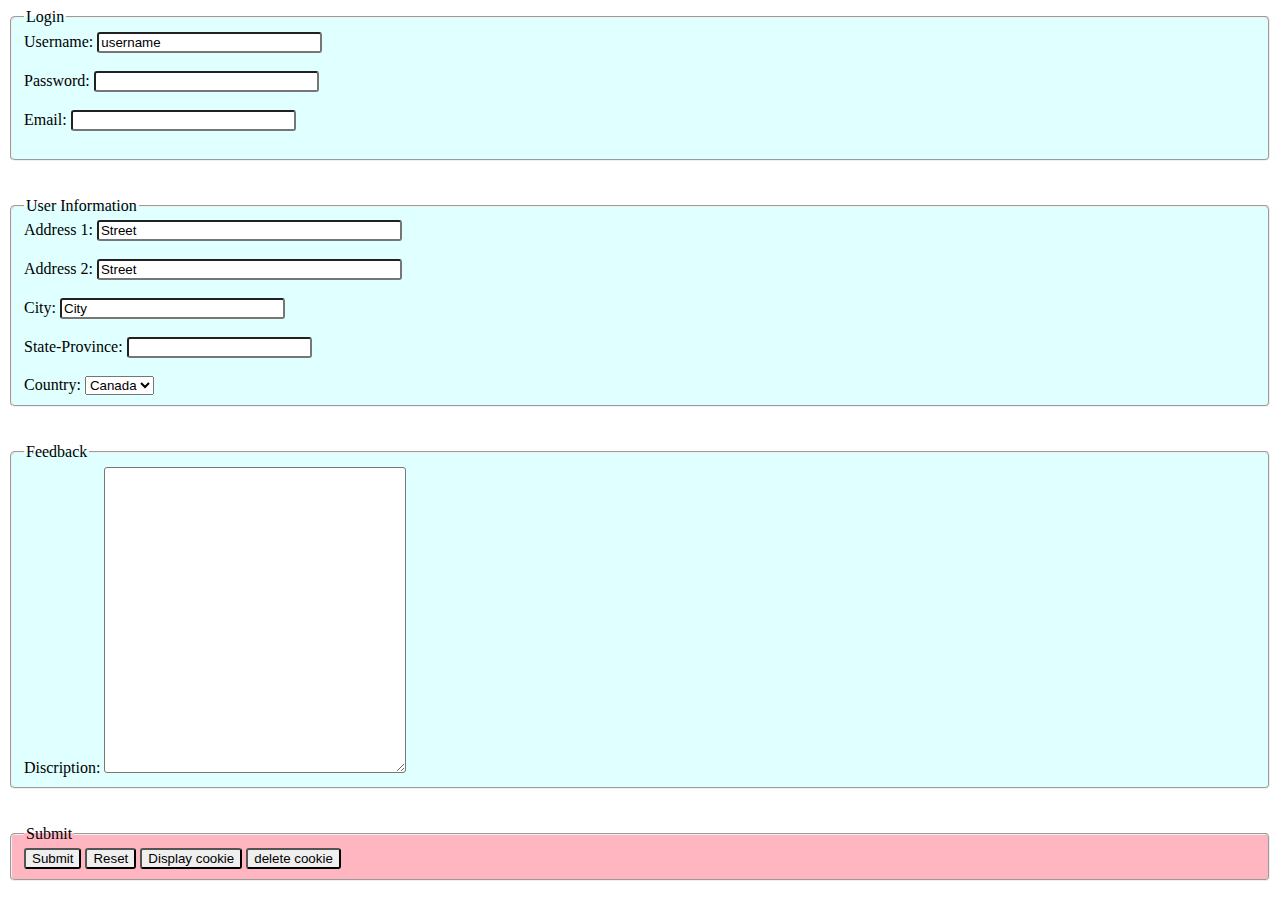
<file: web-site-login-logout using jQuery/Pages/feedback.html>
<!--Name : LOVELEEN KAUR
    Date : dec 5 2022
    Desc : Forms
-->

<!DOCTYPE html>
<html>

    <head>
        <meta charset="utf-8" />
        <title>Forms</title>
        <link rel="stylesheet" href="../css/feedback.css" />
        <script src="https://ajax.googleapis.com/ajax/libs/jquery/1.11.3/jquery.min.js">
	
        </script>
        <script type="text/javascript">

function setCookies(cname,cvalue,nbrSec){
                var d = new Date();
                d.setTime(d.getTime()+ (nbrSec*1000));
                var expires = "expires="+d.toUTCString();
                document.cookie = cname + "=" + cvalue + "; " + expires;
        
                //alert(document.cookie);
            }

function getCookie(cname) {
    var name = cname + "=";
    var ca = document.cookie.split(';');
    for(var i=0; i<ca.length; i++) {
        var c = ca[i];
        while (c.charAt(0)==' ') c = c.substring(1);
        if (c.indexOf(name) == 0) return unescape(c.substring(name.length, c.length));
    };
    result = "";
    
}
function deleteCookie(cname){
	//alert('before ' +getCookie('cookieTime'));
    setCookies(cname,"",-1);
	//alert('after ' + getCookie('cookieTime'));

}

   function displayValues(){
    let ac = getCookie("cookieTime").split("|");
    if(ac.length > 0){
      alert("time spend:"+ac[0]);
    }else{
      alert("No time - no cookie\nEmpty cookie!");
    }
   }
</script>
<script type = "text/javascript">
    let t1,t2;
    function getT1(){
        var date1 = new Date();
        t1 = date1.getTime();

    }
    function diffT2fromT1(){
        var date2 = new Date();
		let result = 0;
        t2 = date2.getTime();

        
            let timespan = t2-t1;
            result = (timespan/1000);
            alert("the time spend on this page is " +result.toString() + " sec.");
            setCookies("cookieTime",result,15);
			
            getT1()
        
        return result();
    }
    </script>
        
    </head>
    <body onload="getT1()"> 
        <form action= "nextpage.php" method="post">
            <fieldset id="login">
                <legend>Login</legend>
                Username: 
                <input type="text" name="username" value="username" size="25" maxlength="10"/> <br /><br/>
                Password: 
                <input type="password" name="password" size="25" maxlength="10" /> <br /><br />
                Email: 
                <input type="email" name="email" size="25" maxlength="100" /> <br /><br />
                
            </fieldset>
            <br/><br />
            
           
            <fieldset id="user">
                <legend>User Information</legend>
                Address 1:
                <input type="text" name="address1" value="Street" size="35" maxlength="30" /> <br /> <br />
                Address 2:
                <input type="text" name="address2" value="Street" size="35" maxlength="30" /> <br /> <br />
                City:     
                <input type="text" name="city" value="City" size="25" maxlength="25" /> <br /> <br />
                <label for="states">State-Province:</label>
                <input list="state" name="states" id="states">
                <datalist id="state">
                    <option value="Alberta">
                    <option value="British Columbia">
                    <option value="Manitoba">
                    <option value="New Brunswick">
                    <option value="Newfoundland and Labrador">
                    <option value="Northwest Territories">
                    <option value="Nova Scotia">
                    <option value="Nunavut">
                    <option value="Ontario">
                    <option value="Prince Edward Island">
                    <option value="Quebec">
                    <option value="Saskatchewan">
                    <option value="Yukon">
                </datalist><br /><br />
                Country:
                <select>
                    <option selected="selected">Canada</option>
                    <option>USA</option>
                    <option>Mexico</option>
                </select>
            </fieldset>
            <br/><br/>
            <fieldset id="feedback">
                <legend>Feedback</legend>
                Discription:
                <textarea name="discription" rows ="20" cols="35"></textarea>
            </fieldset><br /><br />
            <fieldset id="submit">
                <legend>Submit</legend>
                <input type="button" value="Submit" onclick="diffT2fromT1()" />
                
                <input type="reset" />
                <!---<input type="button" value = "check time" onclick="diffT2fromT1();" />   -->
                <input type="button" value="Display cookie" onclick="displayValues();" />
				<input type="button" value = "delete cookie" onclick="deleteCookie('cookieTime');" />
            </fieldset>

           
        </form>
    </body>
</html>
</file>
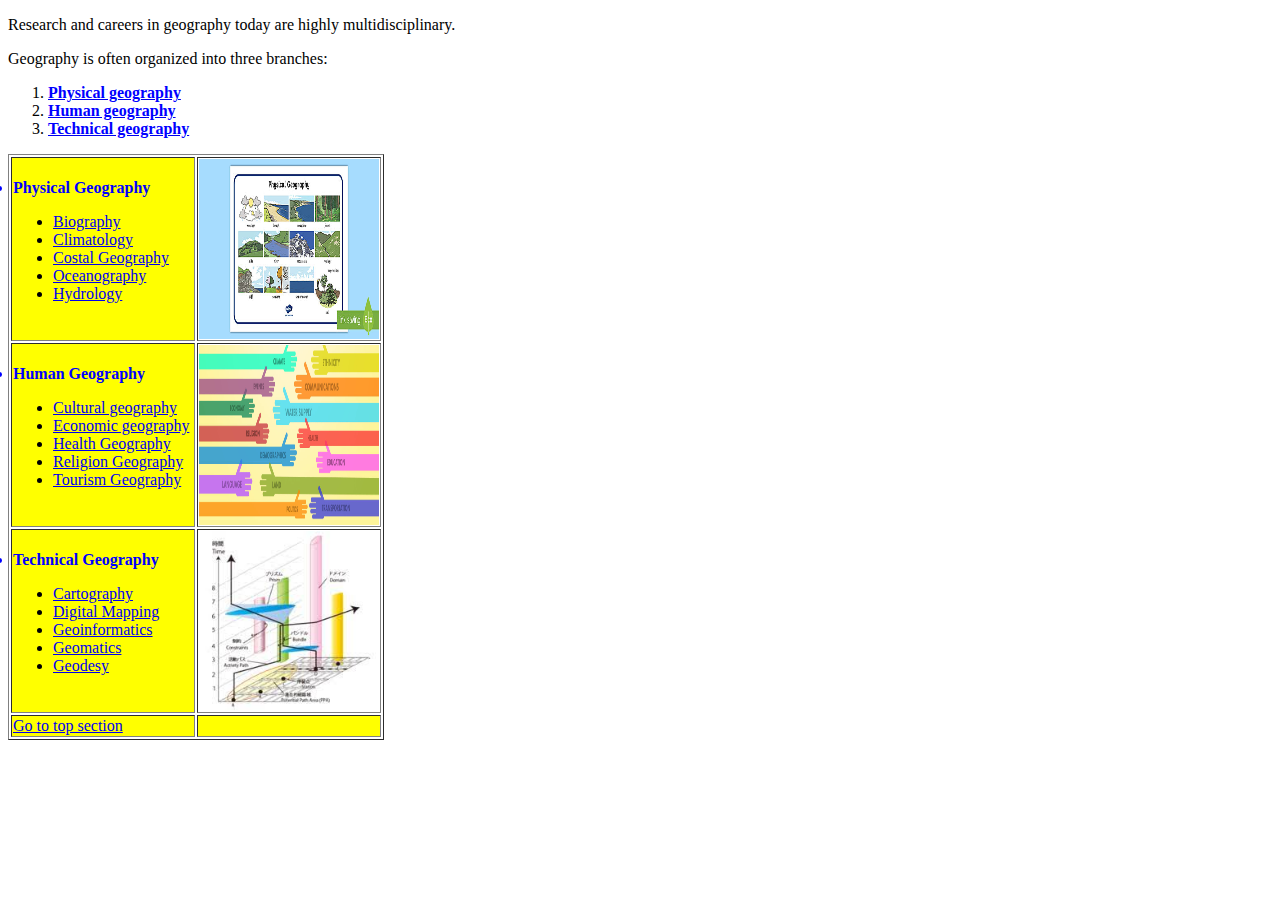
<file: web-site-login-logout using jQuery/Pages/Geography.html>
<!DOCTYPE html PUBLIC "-//W3C//DTD XHTML 1.0 Transitional//EN"
"http://www.w3.org/TR/xhtml1/DTD/xhtml1-transitional.dtd">

<html xmlns="http://www.w3.org/1999/xhtml">
  <!-- Name: Loveleen 
     Date: 2 december 2022
     Description: Page2
   -->
  <head>
    <title>Types Of Geography</title>
    
<meta http-equiv="content-type" content="text/html; charset=UTF-8" />
    <style type="text/css">
      .first_li::marker {
        color: #0000ff; /* Change the marker color */
      }
    </style>
  </head>
  <body>
    <p id="top">
        Research and careers in geography today are highly multidisciplinary. </p>
       <p > Geography is often organized into three branches:</p>
       <ol>
        <li ><a href = "#pg"><b style="color: #0000ff;">Physical geography</b></a></li>
        <li><a href= "#hg"><b style="color: #0000ff;">Human geography</b></a></li>
        <li><a href= "#tg"><b style="color: #0000ff;">Technical geography</b></a></li>
        
       
        </ol>
   

    <table border="1" >
        <tr>
          <td style="background-color: #ffff00; width: 180px">
            
              <li id ="pg"  style="color: #0000ff;">
                <b>Physical Geography</b>
                <ul style="color: #000000;">
                    <li><a href ="https://en.wikipedia.org/wiki/Biogeography" target ="_blank">Biography</a></li>
                    <li><a href="https://en.wikipedia.org/wiki/Climatology" target ="_blank">Climatology</a></li>
                    <li><a href="https://en.wikipedia.org/wiki/Coastal_geography" target ="_blank">Costal Geography</a></li>
                    <li><a href="https://en.wikipedia.org/wiki/Oceanography" target ="_blank">Oceanography</a></li>
                    <li><a href="https://en.wikipedia.org/wiki/Hydrology" target ="_blank">Hydrology</a></li>
                    
                  </ul>
                </li>
                </td>
                <td>
                  <a href = "https://en.wikipedia.org/wiki/Physical_geography" target = "_blank">
                    <img src="../Imgs/pg.jpg" alt="Physical Geography" style="width: 180px; height:180px;"/></a>
                </td>
                </tr>
                <tr>
                <td style="background-color: #ffff00; width: 180px">
                <li id ="hg" style="color: #0000ff;">
                    <b>Human Geography</b>
                    <ul style="color: #000000;">
                        <li><a href ="https://en.wikipedia.org/wiki/Cultural_geography" target ="_blank">Cultural geography</a></li>
                        <li><a href="https://en.wikipedia.org/wiki/Economic_geography" target ="_blank">Economic geography</a></li>
                        <li><a href="https://en.wikipedia.org/wiki/Health_geography" target ="_blank">Health Geography</a></li>
                        <li><a href="https://en.wikipedia.org/wiki/Religion_and_geography" target ="_blank">Religion Geography</a></li>
                        <li><a href="https://en.wikipedia.org/wiki/Tourism_geography" target ="_blank">Tourism Geography</a></li>
                        
                      </ul>
                    </li>
                </td>
                <td>
                  <a href = "https://en.wikipedia.org/wiki/Human_geography" target = "_blank">
                    <img src="../Imgs/hg.jpeg" alt="Human Geography" style="width: 180px; height:180px;"/></a>
                </td>
                </tr>
                <tr>
                    <td style="background-color: #ffff00; width: 180px">
                    <li id ="tg" style="color: #0000ff;">
                        <b>Technical Geography</b>
                        <ul style="color: #000000;">
                            <li><a href ="https://en.wikipedia.org/wiki/Cartography" target ="_blank">Cartography</a></li>
                            <li><a href="https://en.wikipedia.org/wiki/Digital_mapping" target ="_blank">Digital Mapping</a></li>
                            <li><a href="https://en.wikipedia.org/wiki/Geoinformatics" target ="_blank">Geoinformatics</a></li>
                            <li><a href="https://en.wikipedia.org/wiki/Geomatics" target ="_blank">Geomatics</a></li>
                            
                            <li><a href="https://en.wikipedia.org/wiki/Geodesy" target ="_blank">Geodesy</a></li>
                            
                          </ul>
                        </li>
                    </td>
                    <td>
                      <a href = "https://en.wikipedia.org/wiki/Technical_geography" target = "_blank">
                        <img src="../Imgs/download.jpg" alt="Technical Geography" style="width: 180px; height:180px;"/></a>
                    </td>
                    </tr>
                    <tr>

                      <td style="background-color: #ffff00; width: 180px"><a href ="#top">Go to top section</a></td>
                      
                      <td style="background-color: #ffff00; width: 180px"><a href ="#top"></a></td>
                      
                    </tr>
            </table>
            </body>
            </html>
</file>
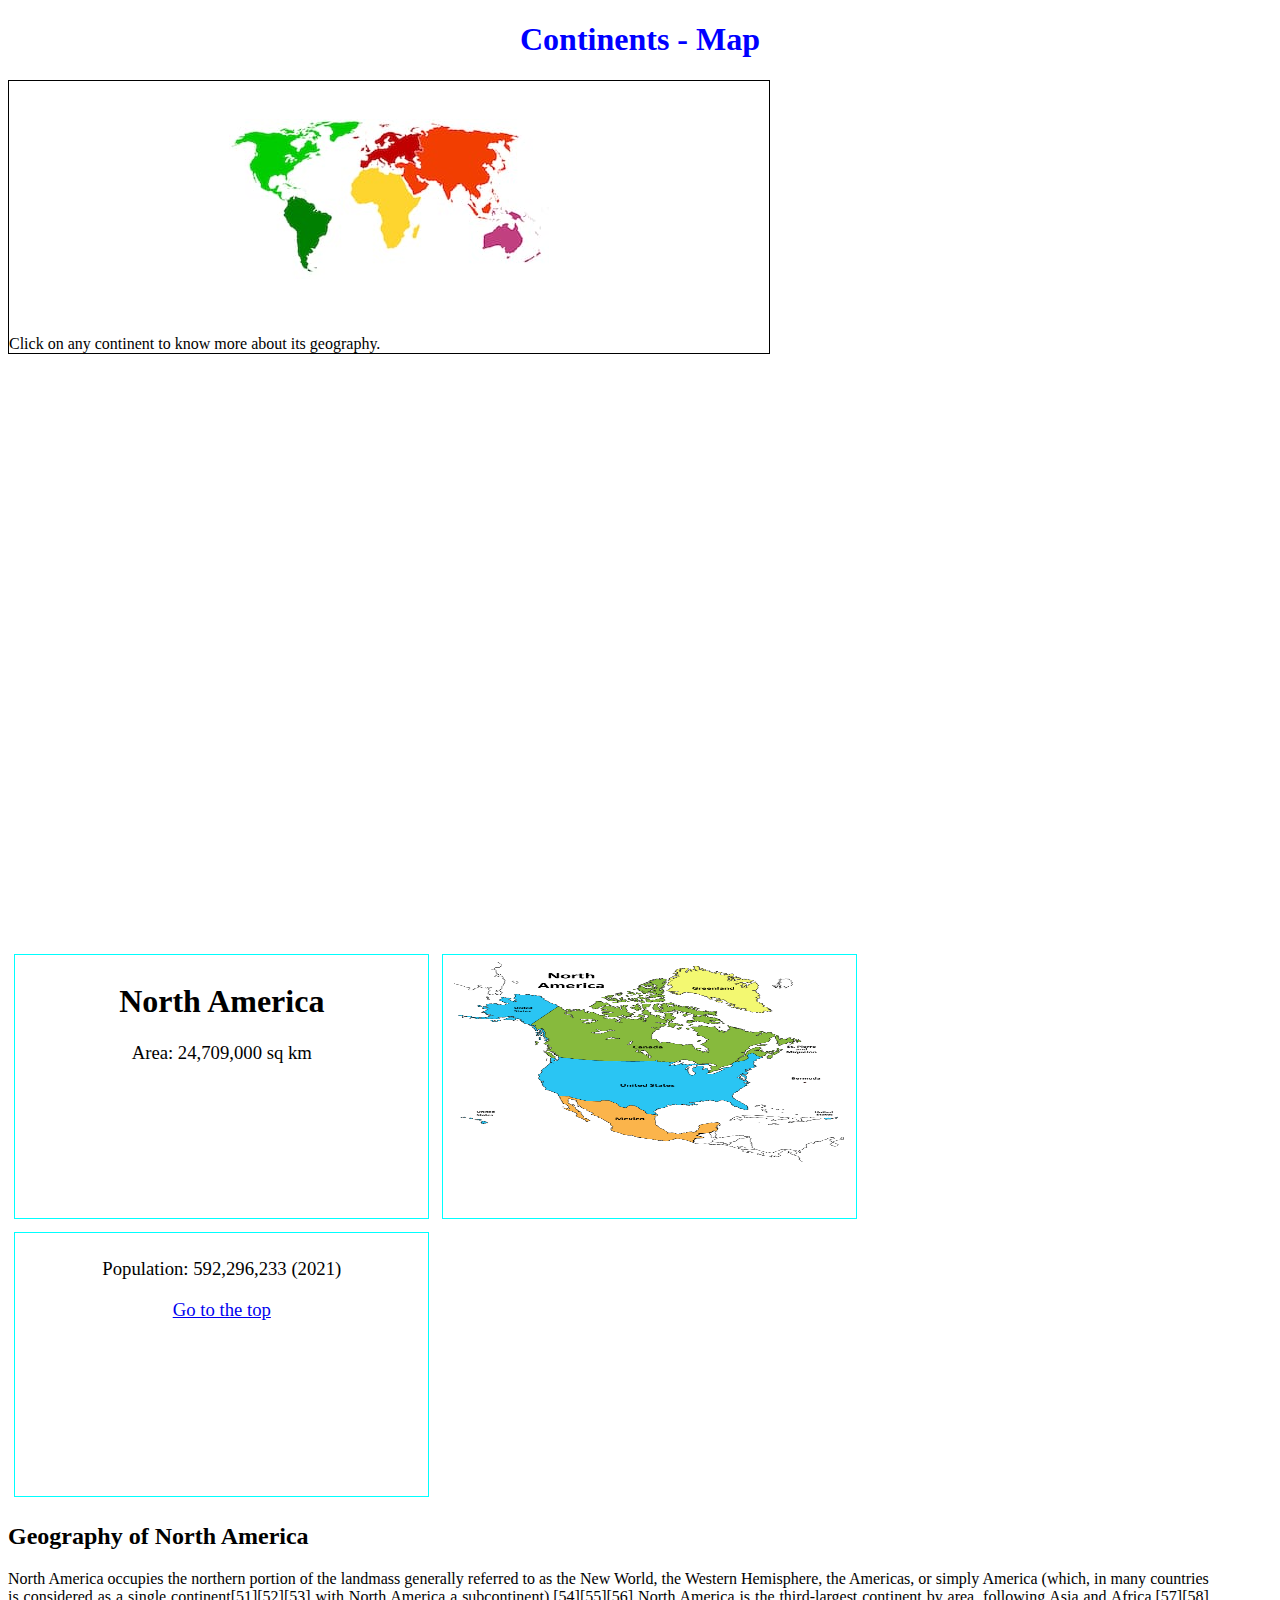
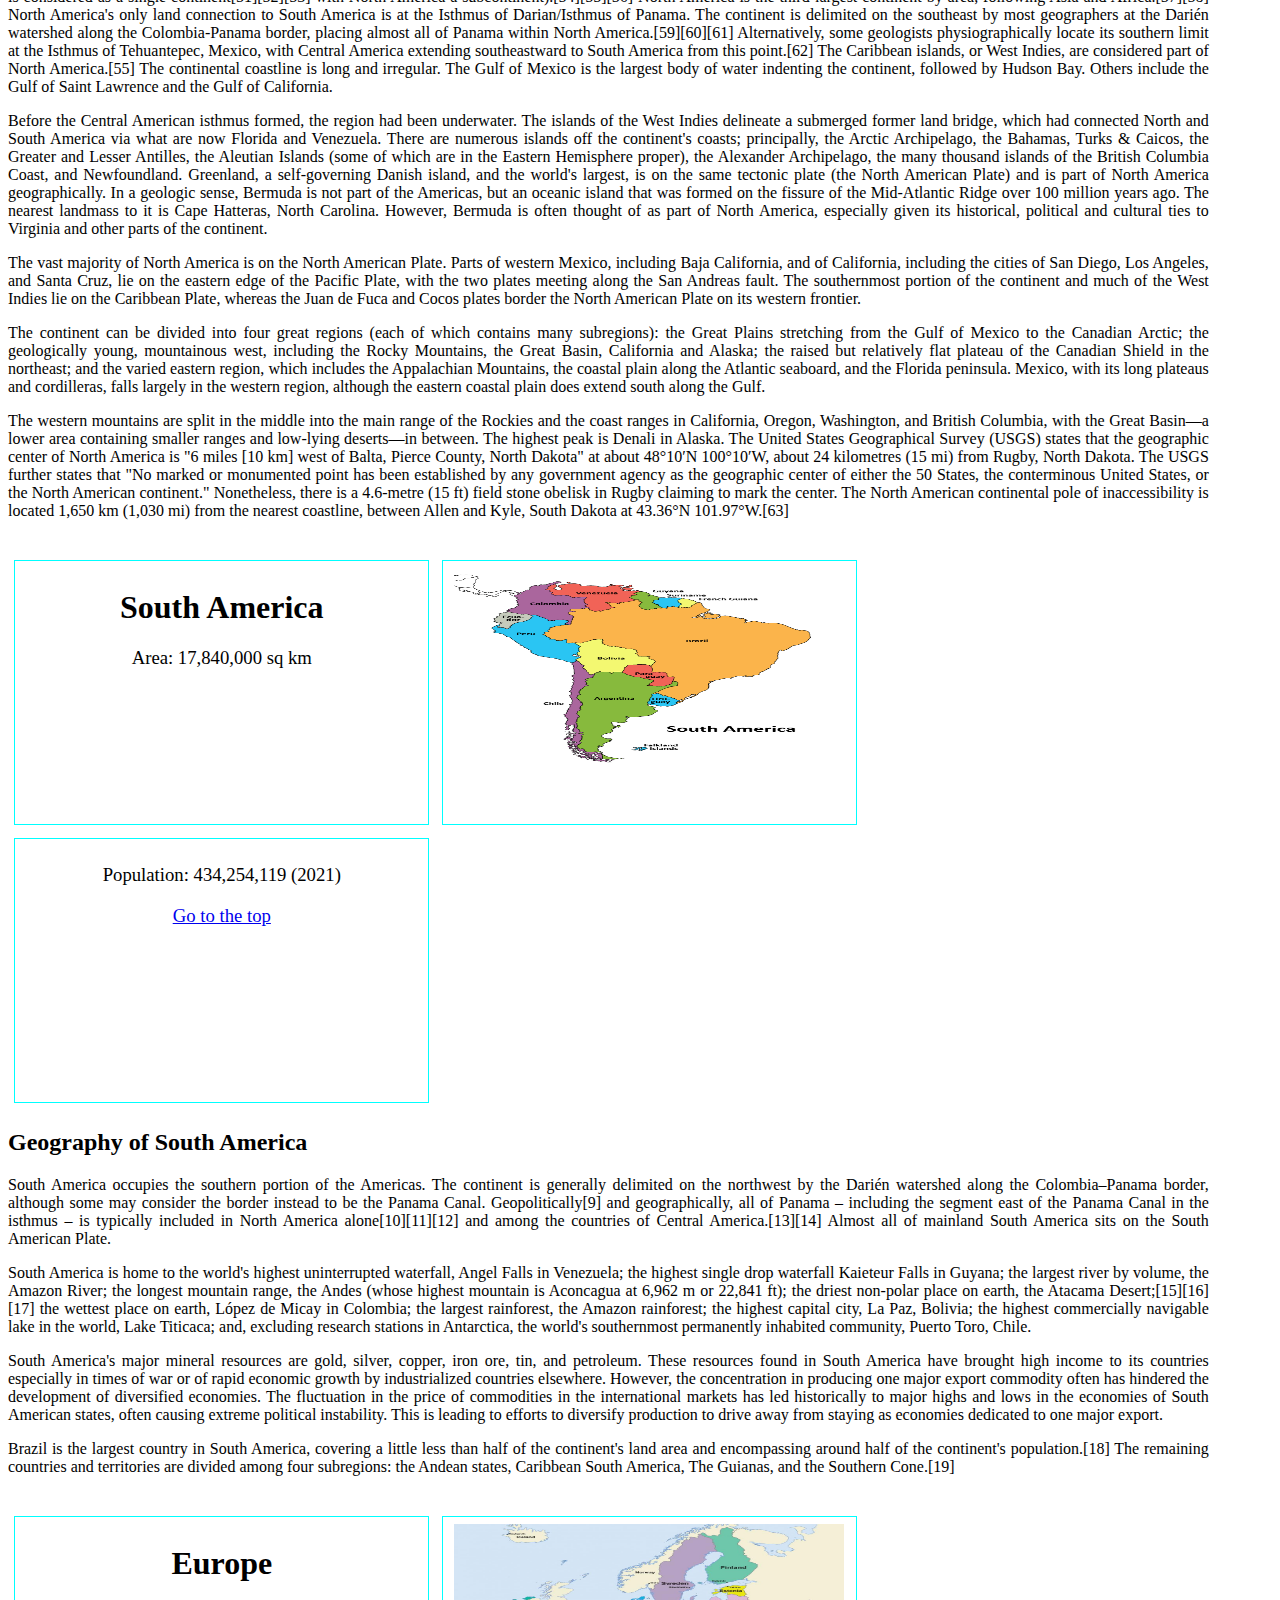
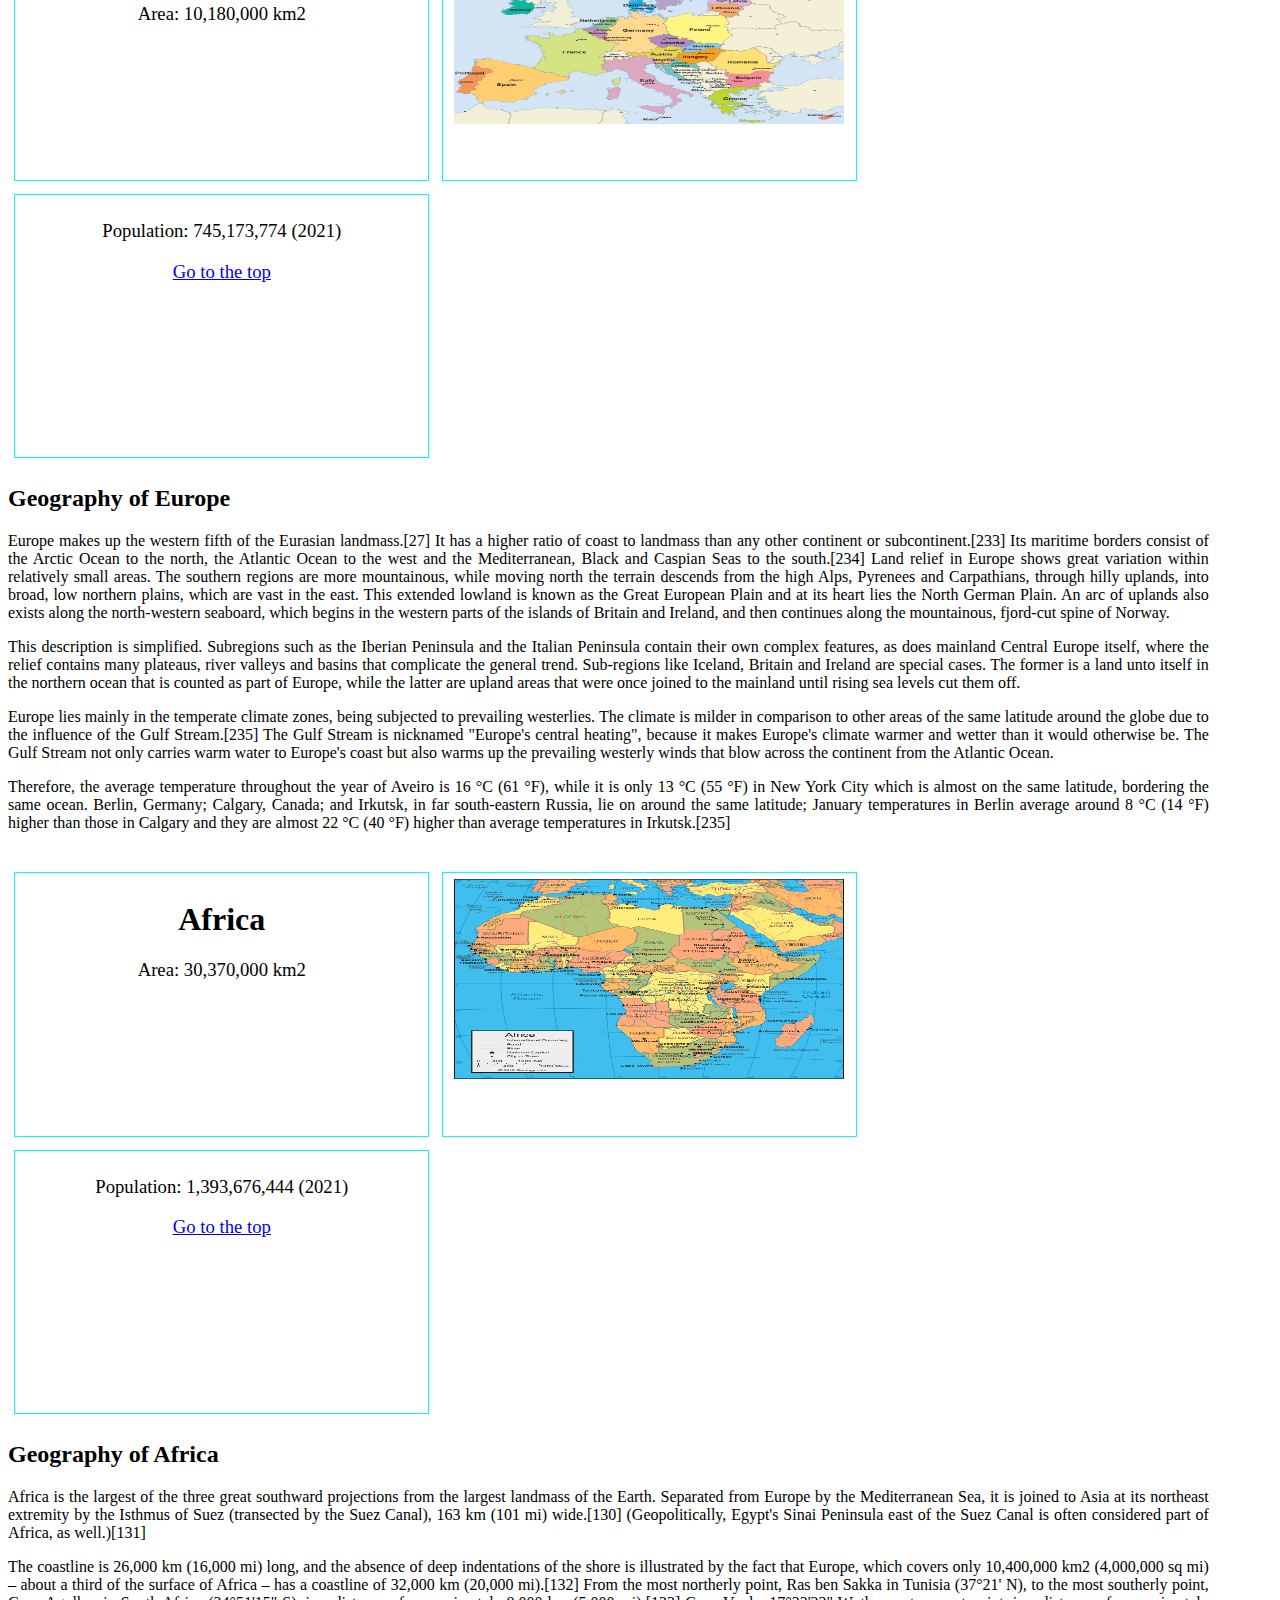
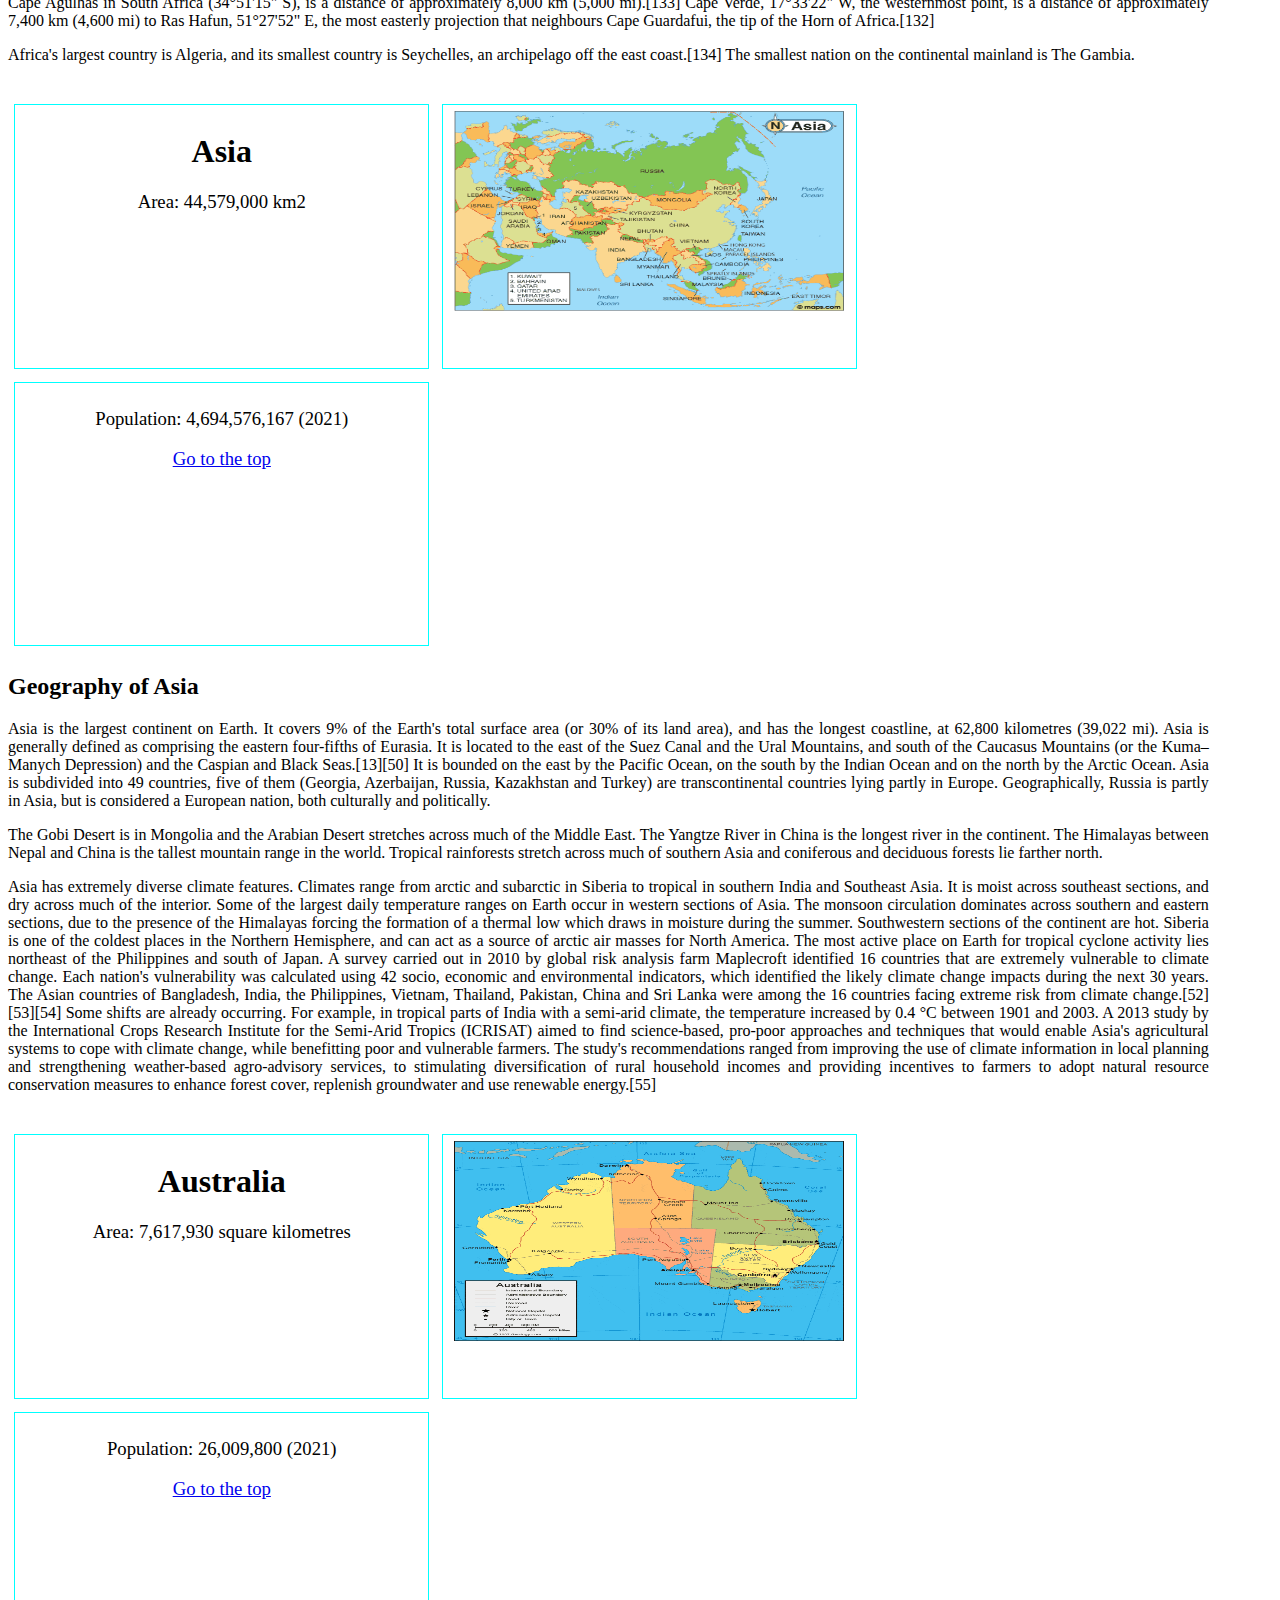
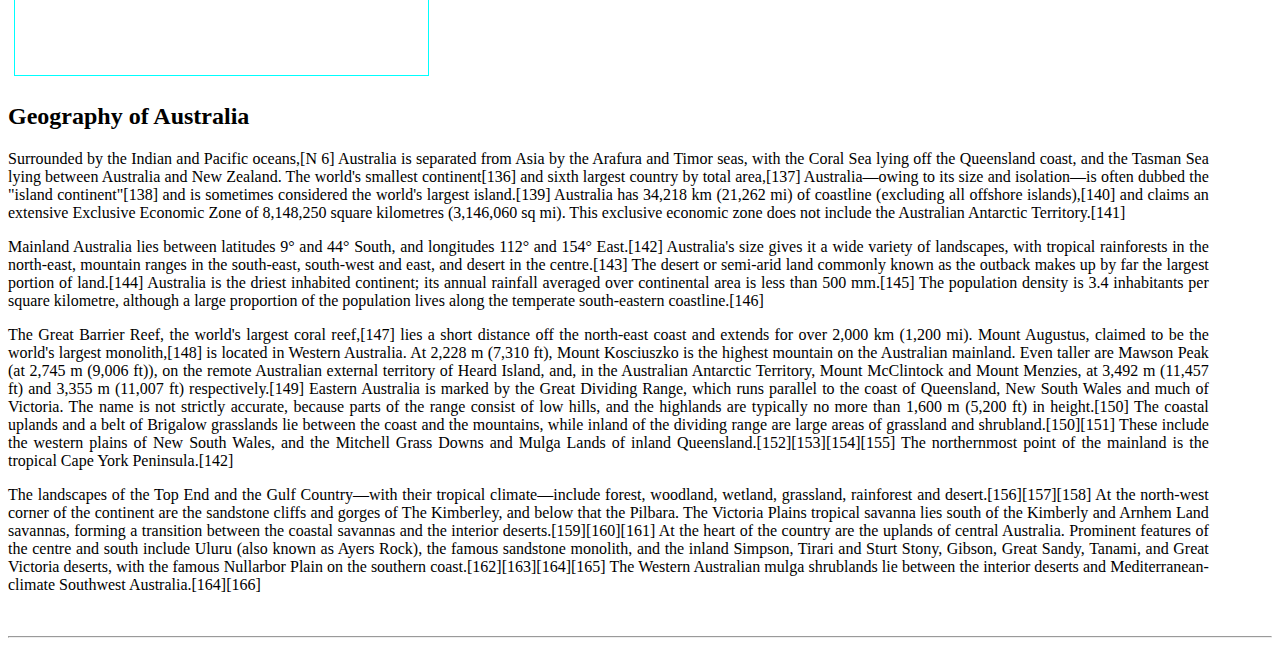
<file: web-site-login-logout using jQuery/Pages/Map.html>
<!DOCTYPE html PUBLIC "-//W3C//DTD XHTML 1.0 Transitional//EN"
"http://www.w3.org/TR/xhtml1/DTD/xhtml1-transitional.dtd">
<html xmlns="http://www.w3.org/1999/xhtml">
  <head>
    <title>Planets</title>
    <meta http-equiv="Content-Type" content="text/html; charset=utf-8" />
    <link rel="stylesheet" href="../css/map.css" />
  </head>
  <body id="top">
    <h1 id="main_h1">Continents - Map</h1>
    
    <div id="div_map_img">
        <img 
        src="../Imgs/map.jpg" width="320" height="160"
        alt = "world Map" 
        usemap="#map"
         /><br/>
            
                Click on any continent to know more about its geography.
            
        </div>
    
    <map name="map" id="map">
        <area shape="poly" coords="48,89,67,69,77,49,140,0,68,0,6,10,4,31,16,69" alt="North America" href="#North"/>
        <area shape="poly" coords="48,88,61,74,119,99,95,160,66,159" alt="South America" href="#South"/>
        <area shape="poly" coords="124,49,145,46,158,50,187,43,198,6,146,1,115,21" alt="Europe" href="#Eur"/>
        <area shape="poly" coords="121,53,140,47,169,51,186,77,196,80,188,137,156,136,138,97,118,86" alt="Africa" href="#Afr"/>
        <area shape="poly" coords="166,50,184,77,201,74,215,91,258,108,263,87,283,74,297,8,192,3,191,29,187,46,170,42" alt="Asia" href="#Asia"/>
        <area shape="poly" coords="257,107,263,85,314,89,316,137,294,151,249,132,248,114" alt="Australia" href="#Aus"/>
      
    </map>
    <br/> <br/> <br/> <br/> <br/> <br/> <br/> <br/> <br/> <br/> <br/> <br/> <br/> <br/> <br/> <br/> <br/> <br/> <br/> <br/> <br/> <br/> <br/> <br/> <br/> <br/> <br/> <br/> <br/> <br/> <br/> <br/> <br/> <br/>

    <div>
        <div id="North" class="div_desc">
          <h1>North America</h1>
          <p>Area: 24,709,000 sq km</p>
        </div>
        <div class="div_desc">
          <img src="../Imgs/north.jpg" alt="North America" width="320" height="200" />
        </div>
        <div class="div_desc">
          <p>Population: 592,296,233 (2021)</p>
          <a href="#top">Go to the top</a>
        </div>
      </div>
        <div class="div_info">
          <h2>Geography of North America</h2>
          <p>
            North America occupies the northern portion of the landmass generally referred to as the New World, the Western Hemisphere, the Americas, or simply America (which, in many countries is considered as a single continent[51][52][53] with North America a subcontinent).[54][55][56] North America is the third-largest continent by area, following Asia and Africa.[57][58] North America's only land connection to South America is at the Isthmus of Darian/Isthmus of Panama. The continent is delimited on the southeast by most geographers at the Darién watershed along the Colombia-Panama border, placing almost all of Panama within North America.[59][60][61] Alternatively, some geologists physiographically locate its southern limit at the Isthmus of Tehuantepec, Mexico, with Central America extending southeastward to South America from this point.[62] The Caribbean islands, or West Indies, are considered part of North America.[55] The continental coastline is long and irregular. The Gulf of Mexico is the largest body of water indenting the continent, followed by Hudson Bay. Others include the Gulf of Saint Lawrence and the Gulf of California.
          </p>
          <p>
            Before the Central American isthmus formed, the region had been underwater. The islands of the West Indies delineate a submerged former land bridge, which had connected North and South America via what are now Florida and Venezuela.

There are numerous islands off the continent's coasts; principally, the Arctic Archipelago, the Bahamas, Turks & Caicos, the Greater and Lesser Antilles, the Aleutian Islands (some of which are in the Eastern Hemisphere proper), the Alexander Archipelago, the many thousand islands of the British Columbia Coast, and Newfoundland. Greenland, a self-governing Danish island, and the world's largest, is on the same tectonic plate (the North American Plate) and is part of North America geographically. In a geologic sense, Bermuda is not part of the Americas, but an oceanic island that was formed on the fissure of the Mid-Atlantic Ridge over 100 million years ago. The nearest landmass to it is Cape Hatteras, North Carolina. However, Bermuda is often thought of as part of North America, especially given its historical, political and cultural ties to Virginia and other parts of the continent.
</p>
          <p>
            The vast majority of North America is on the North American Plate. Parts of western Mexico, including Baja California, and of California, including the cities of San Diego, Los Angeles, and Santa Cruz, lie on the eastern edge of the Pacific Plate, with the two plates meeting along the San Andreas fault. The southernmost portion of the continent and much of the West Indies lie on the Caribbean Plate, whereas the Juan de Fuca and Cocos plates border the North American Plate on its western frontier.
          </p>
          <p>
            The continent can be divided into four great regions (each of which contains many subregions): the Great Plains stretching from the Gulf of Mexico to the Canadian Arctic; the geologically young, mountainous west, including the Rocky Mountains, the Great Basin, California and Alaska; the raised but relatively flat plateau of the Canadian Shield in the northeast; and the varied eastern region, which includes the Appalachian Mountains, the coastal plain along the Atlantic seaboard, and the Florida peninsula. Mexico, with its long plateaus and cordilleras, falls largely in the western region, although the eastern coastal plain does extend south along the Gulf.
          </p>
          <p>
            The western mountains are split in the middle into the main range of the Rockies and the coast ranges in California, Oregon, Washington, and British Columbia, with the Great Basin—a lower area containing smaller ranges and low-lying deserts—in between. The highest peak is Denali in Alaska.

            The United States Geographical Survey (USGS) states that the geographic center of North America is "6 miles [10 km] west of Balta, Pierce County, North Dakota" at about 48°10′N 100°10′W, about 24 kilometres (15 mi) from Rugby, North Dakota. The USGS further states that "No marked or monumented point has been established by any government agency as the geographic center of either the 50 States, the conterminous United States, or the North American continent." Nonetheless, there is a 4.6-metre (15 ft) field stone obelisk in Rugby claiming to mark the center. The North American continental pole of inaccessibility is located 1,650 km (1,030 mi) from the nearest coastline, between Allen and Kyle, South Dakota at 43.36°N 101.97°W.[63]    
        </p>
        </div>
    
        <br />
        <br />


        <div>
            <div id="South" class="div_desc">
              <h1>South America</h1>
              <p>Area: 17,840,000 sq km</p>
            </div>
            <div class="div_desc">
              <img src="../Imgs/south.jpg" alt="South America" width="320" height="200" />
            </div>
            <div class="div_desc">
              <p>Population: 434,254,119 (2021)</p>
              <a href="#top">Go to the top</a>
            </div>
          </div>
            <div class="div_info">
              <h2>Geography of South America</h2>
              <p>
                South America occupies the southern portion of the Americas. The continent is generally delimited on the northwest by the Darién watershed along the Colombia–Panama border, although some may consider the border instead to be the Panama Canal. Geopolitically[9] and geographically, all of Panama – including the segment east of the Panama Canal in the isthmus – is typically included in North America alone[10][11][12] and among the countries of Central America.[13][14] Almost all of mainland South America sits on the South American Plate.    
            </p>
            <p>
                South America is home to the world's highest uninterrupted waterfall, Angel Falls in Venezuela; the highest single drop waterfall Kaieteur Falls in Guyana; the largest river by volume, the Amazon River; the longest mountain range, the Andes (whose highest mountain is Aconcagua at 6,962 m or 22,841 ft); the driest non-polar place on earth, the Atacama Desert;[15][16][17] the wettest place on earth, López de Micay in Colombia; the largest rainforest, the Amazon rainforest; the highest capital city, La Paz, Bolivia; the highest commercially navigable lake in the world, Lake Titicaca; and, excluding research stations in Antarctica, the world's southernmost permanently inhabited community, Puerto Toro, Chile.
            </p>
              <p>
                South America's major mineral resources are gold, silver, copper, iron ore, tin, and petroleum. These resources found in South America have brought high income to its countries especially in times of war or of rapid economic growth by industrialized countries elsewhere. However, the concentration in producing one major export commodity often has hindered the development of diversified economies. The fluctuation in the price of commodities in the international markets has led historically to major highs and lows in the economies of South American states, often causing extreme political instability. This is leading to efforts to diversify production to drive away from staying as economies dedicated to one major export.
                </p>
              <p>
                Brazil is the largest country in South America, covering a little less than half of the continent's land area and encompassing around half of the continent's population.[18] The remaining countries and territories are divided among four subregions: the Andean states, Caribbean South America, The Guianas, and the Southern Cone.[19]
                </p>
             
            </div>
        
            <br />
            <br />


            <div>
                <div id="Eur" class="div_desc">
                  <h1>Europe</h1>
                  <p>Area: 	10,180,000 km2</p>
                </div>
                <div class="div_desc">
                  <img src="../Imgs/europe.jpg" alt="Europe" width="320" height="200"  />
                </div>
                <div class="div_desc">
                  <p>Population: 745,173,774 (2021)</p>
                  <a href="#top">Go to the top</a>
                </div>
              </div>
                <div class="div_info">
                  <h2>Geography of Europe</h2>
                  <p>
                    Europe makes up the western fifth of the Eurasian landmass.[27] It has a higher ratio of coast to landmass than any other continent or subcontinent.[233] Its maritime borders consist of the Arctic Ocean to the north, the Atlantic Ocean to the west and the Mediterranean, Black and Caspian Seas to the south.[234] Land relief in Europe shows great variation within relatively small areas. The southern regions are more mountainous, while moving north the terrain descends from the high Alps, Pyrenees and Carpathians, through hilly uplands, into broad, low northern plains, which are vast in the east. This extended lowland is known as the Great European Plain and at its heart lies the North German Plain. An arc of uplands also exists along the north-western seaboard, which begins in the western parts of the islands of Britain and Ireland, and then continues along the mountainous, fjord-cut spine of Norway.
                </p>
                <p>
                    This description is simplified. Subregions such as the Iberian Peninsula and the Italian Peninsula contain their own complex features, as does mainland Central Europe itself, where the relief contains many plateaus, river valleys and basins that complicate the general trend. Sub-regions like Iceland, Britain and Ireland are special cases. The former is a land unto itself in the northern ocean that is counted as part of Europe, while the latter are upland areas that were once joined to the mainland until rising sea levels cut them off.
                </p>
                  <p>
                    Europe lies mainly in the temperate climate zones, being subjected to prevailing westerlies. The climate is milder in comparison to other areas of the same latitude around the globe due to the influence of the Gulf Stream.[235] The Gulf Stream is nicknamed "Europe's central heating", because it makes Europe's climate warmer and wetter than it would otherwise be. The Gulf Stream not only carries warm water to Europe's coast but also warms up the prevailing westerly winds that blow across the continent from the Atlantic Ocean.
                </p>
                  <p>
                    Therefore, the average temperature throughout the year of Aveiro is 16 °C (61 °F), while it is only 13 °C (55 °F) in New York City which is almost on the same latitude, bordering the same ocean. Berlin, Germany; Calgary, Canada; and Irkutsk, in far south-eastern Russia, lie on around the same latitude; January temperatures in Berlin average around 8 °C (14 °F) higher than those in Calgary and they are almost 22 °C (40 °F) higher than average temperatures in Irkutsk.[235]
                 </p>
                 
                </div>
            
                <br />
                <br />

                <div>
                    <div id="Afr" class="div_desc">
                      <h1>Africa</h1>
                      <p>Area: 	30,370,000 km2</p>
                    </div>
                    <div class="div_desc">
                      <img src="../Imgs/africa.jpg" alt="Africa" width="320" height="200"  />
                    </div>
                    <div class="div_desc">
                      <p>Population: 1,393,676,444 (2021)</p>
                      <a href="#top">Go to the top</a>
                    </div>
                  </div>
                    <div class="div_info">
                      <h2>Geography of Africa</h2>
                      <p>
                        Africa is the largest of the three great southward projections from the largest landmass of the Earth. Separated from Europe by the Mediterranean Sea, it is joined to Asia at its northeast extremity by the Isthmus of Suez (transected by the Suez Canal), 163 km (101 mi) wide.[130] (Geopolitically, Egypt's Sinai Peninsula east of the Suez Canal is often considered part of Africa, as well.)[131]
                         </p>
                    <p>
                        The coastline is 26,000 km (16,000 mi) long, and the absence of deep indentations of the shore is illustrated by the fact that Europe, which covers only 10,400,000 km2 (4,000,000 sq mi) – about a third of the surface of Africa – has a coastline of 32,000 km (20,000 mi).[132] From the most northerly point, Ras ben Sakka in Tunisia (37°21' N), to the most southerly point, Cape Agulhas in South Africa (34°51'15" S), is a distance of approximately 8,000 km (5,000 mi).[133] Cape Verde, 17°33'22" W, the westernmost point, is a distance of approximately 7,400 km (4,600 mi) to Ras Hafun, 51°27'52" E, the most easterly projection that neighbours Cape Guardafui, the tip of the Horn of Africa.[132]    
                    </p>
                      <p>
                        Africa's largest country is Algeria, and its smallest country is Seychelles, an archipelago off the east coast.[134] The smallest nation on the continental mainland is The Gambia.   
                    </p>
                      
                     
                    </div>
                
                    <br />
                    <br />

                    <div>
                        <div id="Asia" class="div_desc">
                          <h1>Asia</h1>
                          <p>Area: 44,579,000 km2</p>
                        </div>
                        <div class="div_desc">
                          <img src="../Imgs/asia.jpg" alt="Asia" width="320" height="200" />
                        </div>
                        <div class="div_desc">
                          <p>Population: 4,694,576,167 (2021)</p>
                          <a href="#top">Go to the top</a>
                        </div>
                      </div>
                        <div class="div_info">
                          <h2>Geography of Asia</h2>
                          <p>
                            Asia is the largest continent on Earth. It covers 9% of the Earth's total surface area (or 30% of its land area), and has the longest coastline, at 62,800 kilometres (39,022 mi). Asia is generally defined as comprising the eastern four-fifths of Eurasia. It is located to the east of the Suez Canal and the Ural Mountains, and south of the Caucasus Mountains (or the Kuma–Manych Depression) and the Caspian and Black Seas.[13][50] It is bounded on the east by the Pacific Ocean, on the south by the Indian Ocean and on the north by the Arctic Ocean. Asia is subdivided into 49 countries, five of them (Georgia, Azerbaijan, Russia, Kazakhstan and Turkey) are transcontinental countries lying partly in Europe. Geographically, Russia is partly in Asia, but is considered a European nation, both culturally and politically.   
                        </p>
                        <p>
                            The Gobi Desert is in Mongolia and the Arabian Desert stretches across much of the Middle East. The Yangtze River in China is the longest river in the continent. The Himalayas between Nepal and China is the tallest mountain range in the world. Tropical rainforests stretch across much of southern Asia and coniferous and deciduous forests lie farther north.    
                        </p>
                          <p>
                            Asia has extremely diverse climate features. Climates range from arctic and subarctic in Siberia to tropical in southern India and Southeast Asia. It is moist across southeast sections, and dry across much of the interior. Some of the largest daily temperature ranges on Earth occur in western sections of Asia. The monsoon circulation dominates across southern and eastern sections, due to the presence of the Himalayas forcing the formation of a thermal low which draws in moisture during the summer. Southwestern sections of the continent are hot. Siberia is one of the coldest places in the Northern Hemisphere, and can act as a source of arctic air masses for North America. The most active place on Earth for tropical cyclone activity lies northeast of the Philippines and south of Japan.
                            
                            A survey carried out in 2010 by global risk analysis farm Maplecroft identified 16 countries that are extremely vulnerable to climate change. Each nation's vulnerability was calculated using 42 socio, economic and environmental indicators, which identified the likely climate change impacts during the next 30 years. The Asian countries of Bangladesh, India, the Philippines, Vietnam, Thailand, Pakistan, China and Sri Lanka were among the 16 countries facing extreme risk from climate change.[52][53][54] Some shifts are already occurring. For example, in tropical parts of India with a semi-arid climate, the temperature increased by 0.4 °C between 1901 and 2003. A 2013 study by the International Crops Research Institute for the Semi-Arid Tropics (ICRISAT) aimed to find science-based, pro-poor approaches and techniques that would enable Asia's agricultural systems to cope with climate change, while benefitting poor and vulnerable farmers. The study's recommendations ranged from improving the use of climate information in local planning and strengthening weather-based agro-advisory services, to stimulating diversification of rural household incomes and providing incentives to farmers to adopt natural resource conservation measures to enhance forest cover, replenish groundwater and use renewable energy.[55]   
                        </p>
                          
                         
                        </div>
                    
                        <br />
                        <br />

                        <div>
                            <div id="Aus" class="div_desc">
                              <h1>Australia</h1>
                              <p>Area: 7,617,930 square kilometres</p>
                            </div>
                            <div class="div_desc">
                              <img src="../Imgs/aust.jpg" alt="Australia" width="320" height="200" />
                            </div>
                            <div class="div_desc">
                              <p>Population: 26,009,800 (2021)</p>
                              <a href="#top">Go to the top</a>
                            </div>
                          </div>
                            <div class="div_info">
                              <h2>Geography of Australia</h2>
                              <p>
                                Surrounded by the Indian and Pacific oceans,[N 6] Australia is separated from Asia by the Arafura and Timor seas, with the Coral Sea lying off the Queensland coast, and the Tasman Sea lying between Australia and New Zealand. The world's smallest continent[136] and sixth largest country by total area,[137] Australia—owing to its size and isolation—is often dubbed the "island continent"[138] and is sometimes considered the world's largest island.[139] Australia has 34,218 km (21,262 mi) of coastline (excluding all offshore islands),[140] and claims an extensive Exclusive Economic Zone of 8,148,250 square kilometres (3,146,060 sq mi). This exclusive economic zone does not include the Australian Antarctic Territory.[141]    
                            </p>
                            <p>
                                Mainland Australia lies between latitudes 9° and 44° South, and longitudes 112° and 154° East.[142] Australia's size gives it a wide variety of landscapes, with tropical rainforests in the north-east, mountain ranges in the south-east, south-west and east, and desert in the centre.[143] The desert or semi-arid land commonly known as the outback makes up by far the largest portion of land.[144] Australia is the driest inhabited continent; its annual rainfall averaged over continental area is less than 500 mm.[145] The population density is 3.4 inhabitants per square kilometre, although a large proportion of the population lives along the temperate south-eastern coastline.[146]   
                            </p>
                              <p>
                                The Great Barrier Reef, the world's largest coral reef,[147] lies a short distance off the north-east coast and extends for over 2,000 km (1,200 mi). Mount Augustus, claimed to be the world's largest monolith,[148] is located in Western Australia. At 2,228 m (7,310 ft), Mount Kosciuszko is the highest mountain on the Australian mainland. Even taller are Mawson Peak (at 2,745 m (9,006 ft)), on the remote Australian external territory of Heard Island, and, in the Australian Antarctic Territory, Mount McClintock and Mount Menzies, at 3,492 m (11,457 ft) and 3,355 m (11,007 ft) respectively.[149]

Eastern Australia is marked by the Great Dividing Range, which runs parallel to the coast of Queensland, New South Wales and much of Victoria. The name is not strictly accurate, because parts of the range consist of low hills, and the highlands are typically no more than 1,600 m (5,200 ft) in height.[150] The coastal uplands and a belt of Brigalow grasslands lie between the coast and the mountains, while inland of the dividing range are large areas of grassland and shrubland.[150][151] These include the western plains of New South Wales, and the Mitchell Grass Downs and Mulga Lands of inland Queensland.[152][153][154][155] The northernmost point of the mainland is the tropical Cape York Peninsula.[142]
                                </p>
                                <p>
                                    The landscapes of the Top End and the Gulf Country—with their tropical climate—include forest, woodland, wetland, grassland, rainforest and desert.[156][157][158] At the north-west corner of the continent are the sandstone cliffs and gorges of The Kimberley, and below that the Pilbara. The Victoria Plains tropical savanna lies south of the Kimberly and Arnhem Land savannas, forming a transition between the coastal savannas and the interior deserts.[159][160][161] At the heart of the country are the uplands of central Australia. Prominent features of the centre and south include Uluru (also known as Ayers Rock), the famous sandstone monolith, and the inland Simpson, Tirari and Sturt Stony, Gibson, Great Sandy, Tanami, and Great Victoria deserts, with the famous Nullarbor Plain on the southern coast.[162][163][164][165] The Western Australian mulga shrublands lie between the interior deserts and Mediterranean-climate Southwest Australia.[164][166]  
                                </p>
                              
                             
                            </div>
                        
                            <br />
                            <br />
                            <hr />

                        </body>
                        </html>
</file>
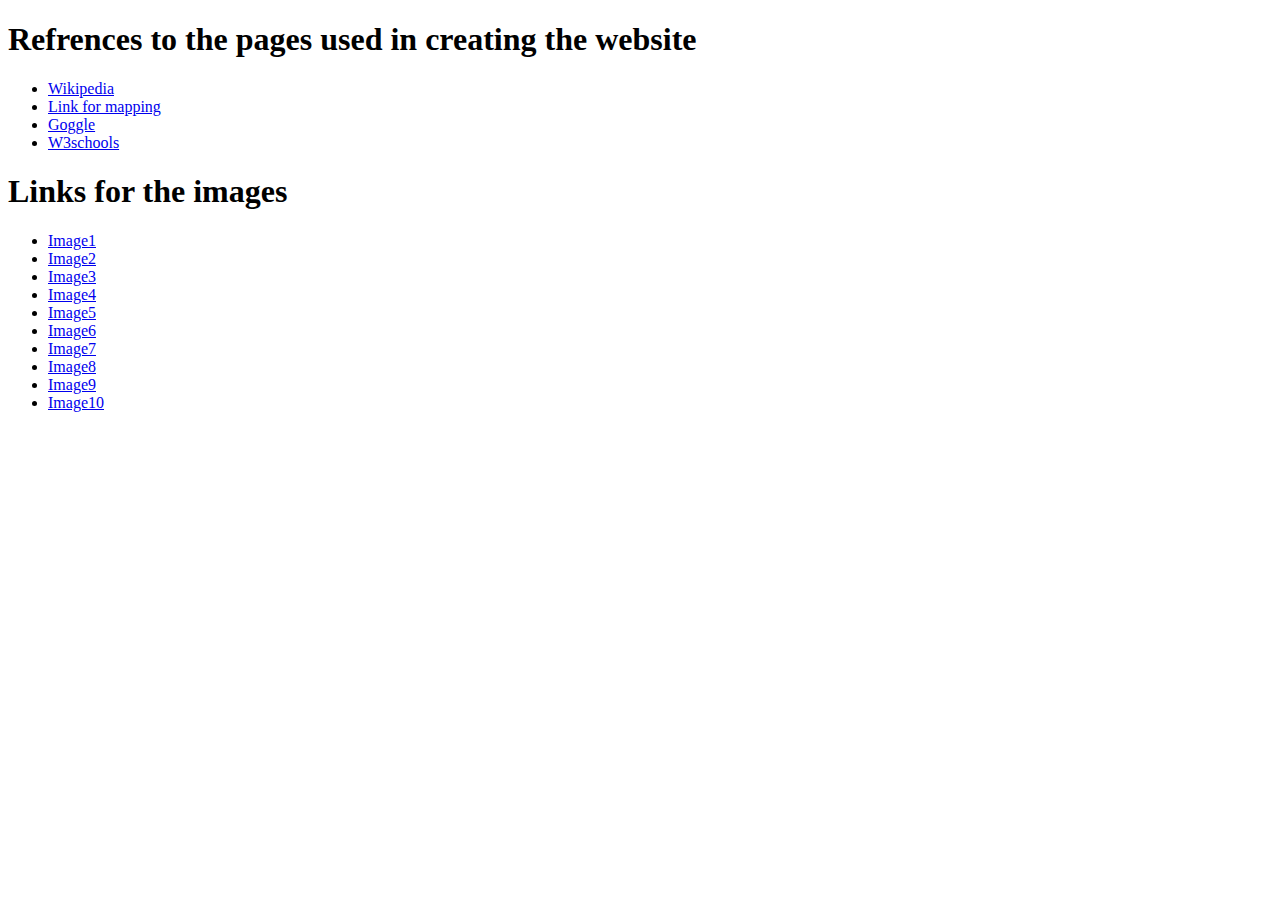
<file: web-site-login-logout using jQuery/Pages/refernces.html>
<!DOCTYPE html>
     <!-- First Name, Last Name
          Description:
	        Date:                  -->
<html lang="en">
 <head>
   <meta charset="utf-8"/>
   <title>Refernces</title>
   <script src="https://ajax.googleapis.com/ajax/libs/jquery/1.11.3/jquery.min.js"></script>
   <script type="text/javascript">
   $(document).ready(function(){
       $("h1").click(function(){
           $("li").toggle(); 
        });
      
   });
   </script>
 </head>
 <body>
    <h1>Refrences to the pages used in creating the website</h1>
    <ul>
        <li>
            <a href="https://en.wikipedia.org/wiki/Main_Page" target="_blank">Wikipedia</a>

        </li>
        <li>
            <a href="https://htmlreference.io/element/map/" target="_blank">Link for mapping</a>
        </li>
        <li>
            <a href="http://google.ca" target="_blank">Goggle</a>
        </li>
        <li>
            <a href="https://www.w3schools.com/" target="_blank">W3schools</a>
        </li>
    </ul>
    <h1>Links for the images</h1>

    <ul>
        <li><a href ="https://images.twinkl.co.uk/tw1n/image/private/t_630_eco/image_repo/2d/70/t-g-005-physical-geography-word-mat-_ver_1.jpg" target="_blank">Image1</a></li>
        <li><a href = "https://assets-global.website-files.com/5f0f11d97d85ed44697a5e23/5f389b030d01382ce6191156_human-geography.jpeg"target="_blank">Image2</a></li>
        <li><a href="https://www.familysearch.org/en/wiki/img_auth.php/thumb/5/57/North_America.png/1200px-North_America.png"target="_blank">Image3</a></li>
        <li><a href="https://www.familysearch.org/en/wiki/img_auth.php/thumb/5/5f/South_America.png/1200px-South_America.png"target="_blank">Image4</a></li>
        <li><a href="https://european-union.europa.eu/sites/default/files/styles/oe_theme_medium_no_crop/public/2021-09/european-map_en_0.jpg?itok=UMorZ8mh"target="_blank">Image5</a></li>
        <li><a href="https://geology.com/world/africa-map.gif"target="_blank">Image6</a></li>
        <li><a href="https://i.infopls.com/images/mapasia.gif"target="_blank">Image7</a></li>
        <li><a href="https://geology.com/world/australia-map.gif"target="_blank">Image8</a></li>
        <li><a href="https://www.thoughtco.com/thmb/UdhCrMuuZcApIrXW0-cBlVhnSdw=/1500x0/filters:no_upscale():max_bytes(150000):strip_icc()/171720729-58b9d1473df78c353c38c2b1.jpg"target="_blank">Image9</a></li>
        <li><a href="https://www.kids-world-travel-guide.com/images/geography_ball_300.jpg"target="_blank">Image10</a></li>
    </ul>

 </body>
</html>
</file>
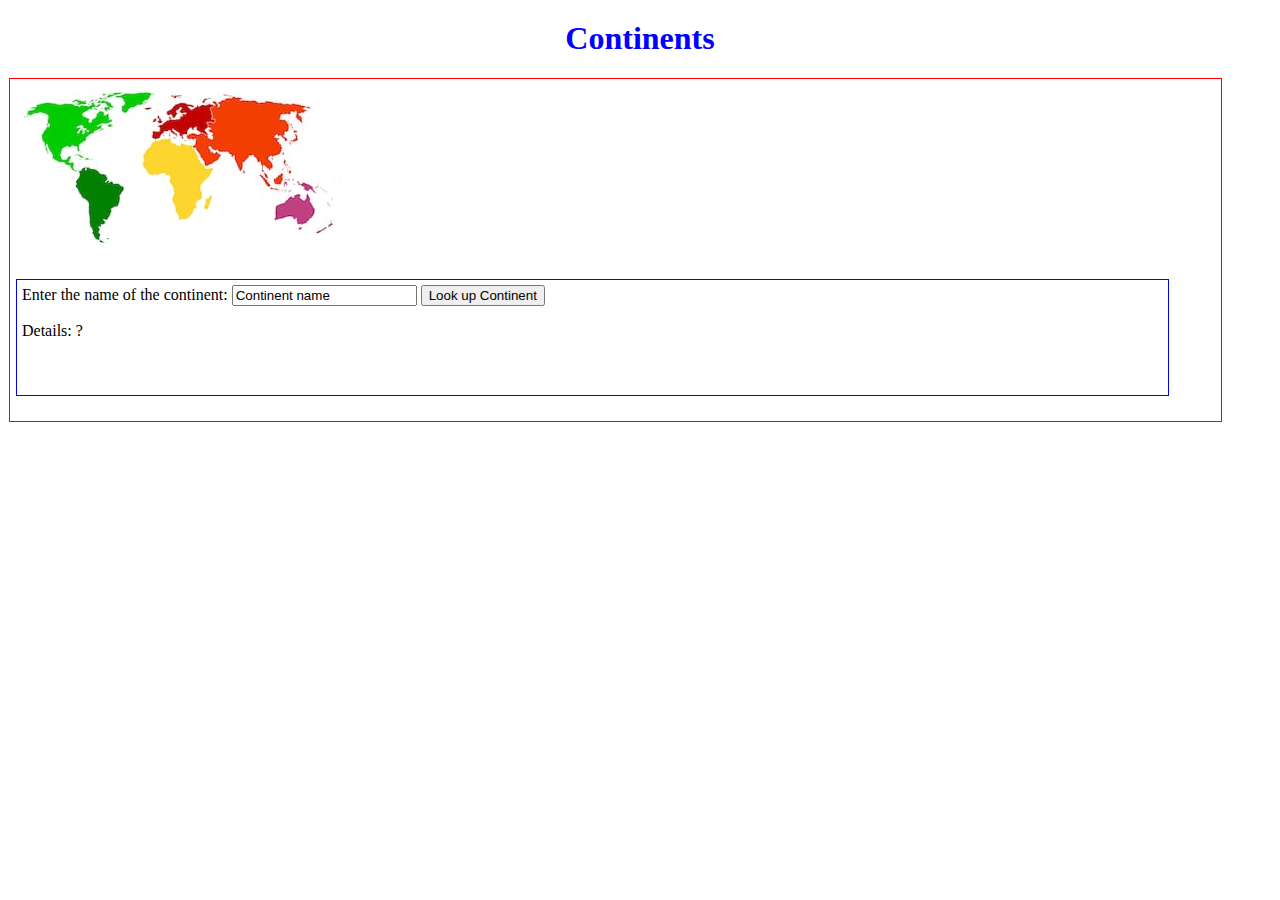
<file: web-site-login-logout using jQuery/Pages/Search.html>
<!DOCTYPE html>
<html >
 <head>
      <!-- Loveleen,Kaur
     Description: Search
	 Date: 2022-12-04                -->
   <meta charset="UTF-8">
   <title>Continents</title>
   <link rel="stylesheet" type="text/css" href="../css/mystyle4.css"/>
   
   <script type="text/javascript">
	
    function setContinent(ContinentName)
	{
	  document.getElementById("CName").value = ContinentName;
	  checkContinent();
	}

    function checkContinent()
	{
	  
	  var arrNames = ["north america","south america","europe","africa","asia","australia"];
	  var arrDis = ["52.7 °F","86 °F","37°F to 70°F","37-68°F","62°F to 81°F","51.8 - 73.4°F"];
	  var arrDiscription = ["Area: 24,709,000 sq km , population: 592,296,233",
							"Area: 17,840,000 sq km , population: 434,254,119",
							"Area: 10,180,000 sq km , population: 745,173,774",
							"Area: 30,370,000 sq km , population: 1,393,676,444",
							"Area: 44,579,000 sq km , population: 4,694,576,167 ",
							"Area: 7,617,930 sq km , population: 26,009,800 "
						];
	  var arrImgs = ["../Imgs/north.jpg", "../Imgs/south.jpg", "../Imgs/europe.jpg","../Imgs/africa.jpg","../Imgs/asia.jpg","../Imgs/aust.jpg"];
	  
      var result, nContinent, imgContinent;
	  nContinent = document.getElementById("CName").value.toLowerCase();
	  
	  var index = -1;
	  
        for (var i = 0; i < arrNames.length; i++) //using loop for the search
	  {
	    if (arrNames[i] == nContinent)
		{
          index = i;
          result = "Continent: "+arrNames[index].toUpperCase()+
			       " having average daily temperature of: "+arrDis[index]+
                   " and "+arrDiscription[index];
		  imgContinent = arrImgs[index];		  
		}
	  }
	
	  
	  if (index == -1)  //no planet name was found
	  {
		result = "Continent: inexistent having temperature of: 0 F and 0 sq km area and 0 population!";
		imgPlanet = "../imgs/none.jpg";
		alert('No such Continent exist! \nTry using something like europe, asia etc');
	  }
	  
	  
	
		document.getElementById("Res").innerHTML = result;
		document.getElementById("Rimg").src = imgContinent;	  
	}


</script>
 </head>
 <body id="top" >
 	<h1>Continents</h1>
 	<div class="cont1" style="width:95%; border:1px solid red">
 		<div class="cont1">
			<img src="../Imgs/map.jpg" width="320" height="160" alt = "world Map" usemap="#map" />
			 <map name="map">
				<area shape="poly" coords="48,89,67,69,77,49,140,0,68,0,6,10,4,31,16,69" 
				  href="#" alt="North America"  onclick="setContinent('North America');" />
				<area shape="poly" coords="48,88,61,74,119,99,95,160,66,159" 
				href="#"  alt="South America"  onclick="setContinent('South America');" />
				<area shape="poly" coords="124,49,145,46,158,50,187,43,198,6,146,1,115,21" 
				href="#" alt="Europe"  onclick="setContinent('Europe');" />
				<area shape="poly" coords="121,53,140,47,169,51,186,77,196,80,188,137,156,136,138,97,118,86" 
				href="#" alt="Africa"  onclick="setContinent('Africa');" />
				<area shape="poly" coords="166,50,184,77,201,74,215,91,258,108,263,87,283,74,297,8,192,3,191,29,187,46,170,42" 
				href="#" alt="Asia"  onclick="setContinent('Asia');" />
				<area shape="poly" coords="257,107,263,85,314,89,316,137,294,151,249,132,248,114" 
				href="#" alt="Australia"  onclick="setContinent('Australia');" />
			  
			</map>
		</div>
		<div class="cont1" style="width:95%; border:1px solid blue">
			<form action="server_side.asp" method="post">
				Enter the name of the continent: <input type="text" value="Continent name" id="CName" />
				<input type="button" value="Look up Continent" onclick="checkContinent();" />
				<p>Details: <span id="Res">?</span></p>
				<img src="../Imgs/none.jpg" alt="image place" id="Rimg" />
			</form>
		</div>
	</div>
   
	


</body>
</html>
</file>
<file: web-site-login-logout using jQuery/css/feedback.css>
input,textarea
            {
                border-radius: 3px;
            }
            #login
            {
                background-color:lightcyan;
            }
            #feedback
            {
                background-color:lightcyan;
            }
           
            #user
            {
                background-color: lightcyan;
            }
            #submit
            {
                background-color: lightpink;
            }
            fieldset{
                border-radius: 5px;
                /*
                -webkit-shadow: 10px 10px 5px #888;
                box-shadow: 10px 10px 5px #888;
                */
            }
</file>
<file: web-site-login-logout using jQuery/css/map.css>
#main_h1 {
    color: blue;
    text-align: center;
  }
  
  #div_map_img {
    border: 1px solid black;
    margin-right: 5%;
    min-width: 760px;
  }
  
  #div_map_img img {
    display: block;
    margin-top: 5%;
    margin-right: auto;
    margin-bottom: 5%;
    margin-left: auto;
  }
  
  div{  display: inline-block;}
  
  .div_desc {
    border: 1px solid cyan;
    width: 400px;/*31%; */
    min-height:250px;
    max-height:400px;
    padding: 0.4em;
    margin: 0.4em;
    text-align: center;
    float: left;
  }
  
  .div_desc img {
    width: 390px;/*90%;/**/
    margin-left: auto;
    margin-right: auto;
  }
  
  .div_desc > p,
  .div_desc > a {
    font-size: 1.17em;
  }
  
  .div_desc > h1,
  .div_desc > p {
    text-align: center;
  }
  
  .div_info p {
    width: 95%;
    text-align: justify;
  }
</file>
<file: web-site-login-logout using jQuery/css/mystyle4.css>
img.continent{
	width:95%;
	height:100%;
}

div.plan1{
	float:left;
	width:95%;
	padding:5px;
	margin:1% 0% 1% 0%;
	text-align:center;
	border:2px solid black;
}

div.row{
	float:left;
	width:29%;
	height:190px;
	padding:5px;
	margin:5px;
	font-size:1.5em;
	text-align:center;
	border:2px solid cyan;
}

h1{
	margin-top:20px;
	text-align:center;
	color:blue;
}
div{
	/*border:2px solid red;*/
	margin:1px 1px 20px 1px;
	padding:5px;
}
</file>
